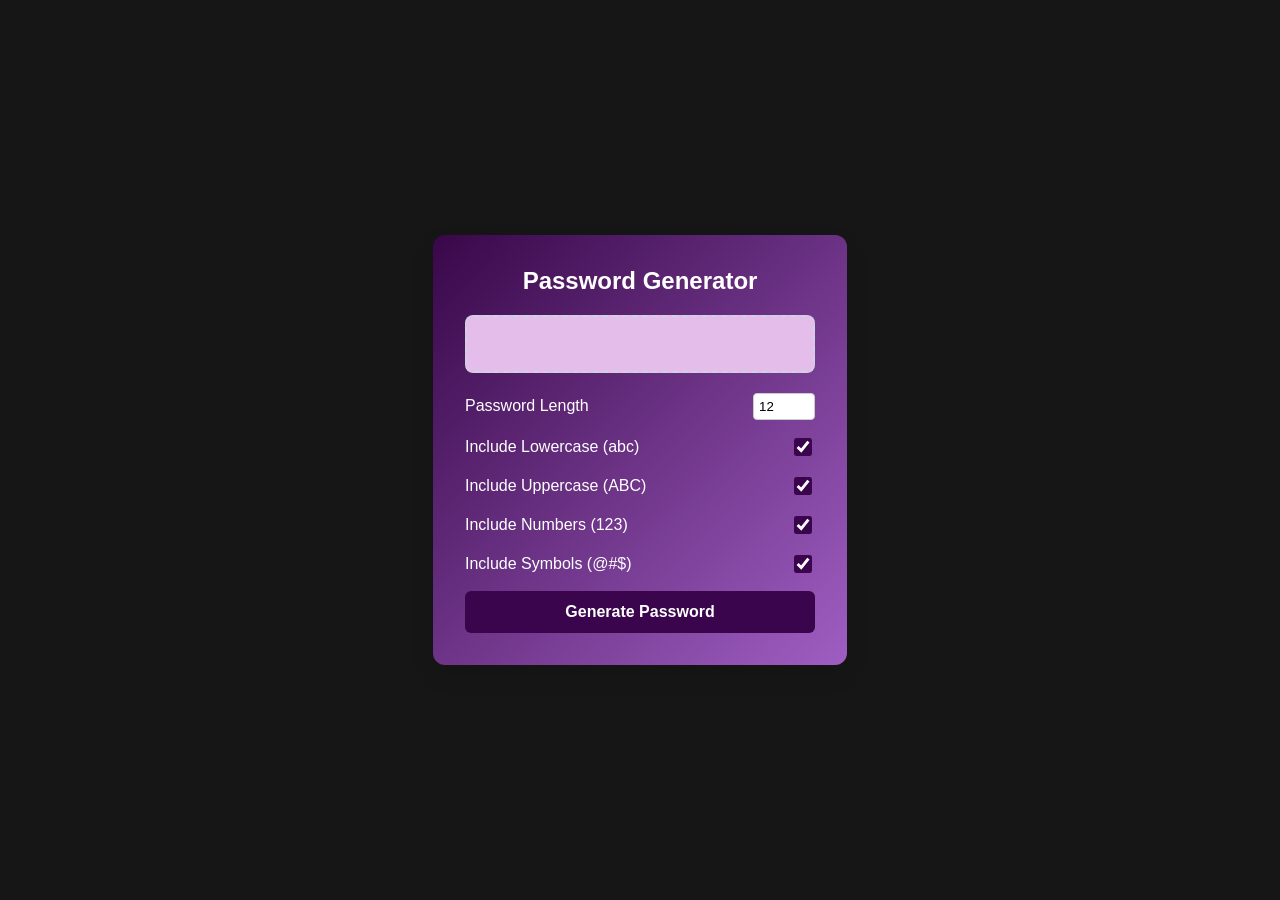
<file: project 2/index.html>
<!DOCTYPE html>
<html lang="en">
<head>
    <meta charset="UTF-8">
    <meta name="viewport" content="width=device-width, initial-scale=1.0">
    <title>Custom Password Generator</title>
    <link rel="stylesheet" href="style.css">
</head>
<body>

<div class="container">
    <h2>Password Generator</h2>
    
    <div class="result-box">
        <span id="password-display"></span>
    </div>

    <div class="option">
        <label>Password Length</label>
        <input type="number" id="length" min="4" max="50" value="12">
    </div>
    
    <div class="option">
        <label>Include Lowercase (abc)</label>
        <input type="checkbox" id="lowercase" checked>
    </div>

    <div class="option">
        <label>Include Uppercase (ABC)</label>
        <input type="checkbox" id="uppercase" checked>
    </div>

    <div class="option">
        <label>Include Numbers (123)</label>
        <input type="checkbox" id="numbers" checked>
    </div>

    <div class="option">
        <label>Include Symbols (@#$)</label>
        <input type="checkbox" id="symbols" checked>
    </div>

    <button class="btn-generate" id="generate-btn">Generate Password</button>
</div>

<script src="script.js"></script>
</body>
</html>
</file>
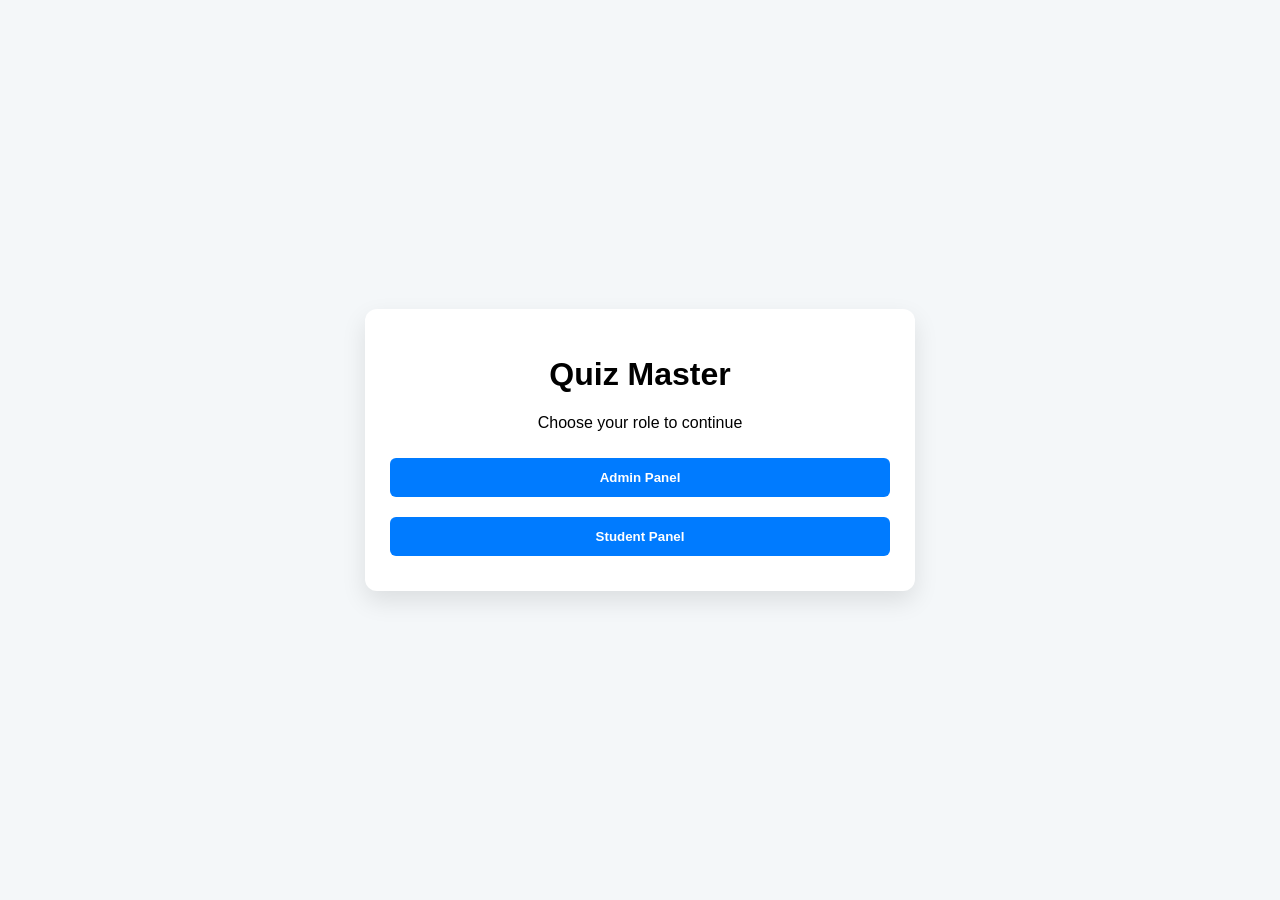
<file: project 3/index.html>
<!DOCTYPE html>
<html lang="en">
<head>
    <meta charset="UTF-8">
    <meta name="viewport" content="width=device-width, initial-scale=1.0">
    <title>Quiz App Pro</title>
    <link rel="stylesheet" href="style.css">
</head>
<body>

    <!-- 1. ROLE SELECTION -->
    <div id="selection-screen" class="container">
        <h1>Quiz Master</h1>
        <p>Choose your role to continue</p>
        <button class="primary-btn" onclick="openPanel('admin')">Admin Panel</button>
        <button class="primary-btn" onclick="openPanel('student')">Student Panel</button>
    </div>

    <!-- 2. ADMIN PANEL -->
    <div id="admin-panel" class="container hidden">
        <h2>Admin Dashboard</h2>
        <div class="form-card">
            <input type="hidden" id="edit-index" value="-1">
            <input type="text" id="q-text" placeholder="Question text">
            <input type="text" id="opt-1" placeholder="Option 1">
            <input type="text" id="opt-2" placeholder="Option 2">
            <input type="text" id="opt-3" placeholder="Option 3">
            <input type="text" id="opt-4" placeholder="Option 4">
            <input type="text" id="correct-ans" placeholder="Correct Answer (must match one option)">
            <button id="save-btn" class="primary-btn" onclick="handleSave()">Add Question</button>
        </div>

        <div id="admin-q-list" class="q-list"></div>

        <button class="danger-btn" onclick="clearAll()">Clear All Questions</button>
        <button class="secondary-btn" onclick="goHome()">Back to Home</button>
    </div>

    <!-- 3. STUDENT PANEL -->
    <div id="student-panel" class="container hidden">
        <h2>Student Quiz</h2>
        <div id="quiz-box">
            <h3 id="display-q"></h3>
            <div id="display-opts"></div>
            
            <div class="nav-btns">
                <button id="prev-btn" class="secondary-btn" onclick="changeQuestion(-1)">Previous</button>
                <button id="next-btn" class="primary-btn" onclick="changeQuestion(1)">Next</button>
                <button id="submit-btn" class="success-btn hidden" onclick="submitQuiz()">Submit Quiz</button>
            </div>
        </div>

        <div id="result-box" class="hidden">
            <h2 id="final-score"></h2>
            <button class="primary-btn" onclick="openPanel('student')">Restart Quiz</button>
        </div>
        <button class="secondary-btn" onclick="goHome()">Exit to Home</button>
    </div>

    <script src="script.js"></script>
</body>
</html>
</file>
<file: project 2/style.css>
body {
    font-family: 'Segoe UI', Tahoma, Geneva, Verdana, sans-serif;
    display: flex;
    justify-content: center;
    align-items: center;
    min-height: 100vh;
    margin: 0;
    background: #161617;
}

.container {
    background: linear-gradient(135deg, rgba(65, 4, 85, 0.805), rgb(159, 94, 194));
    padding: 2rem;
    border-radius: 12px;
    box-shadow: 0 10px 25px rgba(0,0,0,0.1);
    width: 350px;
    
}

h2 {
    margin-top: 0;
    text-align: center;
    color:white;
}

.result-box {
    background: #e4bdea;
    padding: 15px;
    border-radius: 8px;
    text-align: center;
    margin-bottom: 20px;
    border: 2px dashed #cbd5e0;
    min-height: 24px;
    }

#password-display {
    font-family: 'Courier New', Courier, monospace;
    font-size: 1.2rem;
    font-weight: bold;
    word-break: break-all;
}

.option {
    display: flex;
    justify-content: space-between;
    align-items: center;
    margin-bottom: 15px;
    color:white;
}

input[type="number"] {
    width: 50px;
    padding: 5px;
    border: 1px solid #ccc;
    border-radius: 4px;
}

input[type="checkbox"] {
    cursor: pointer;
    width: 18px;
    height: 18px;
    accent-color: #3b054e; 
}

.btn-generate {
    width: 100%;
    padding: 12px;
    border: none;
    border-radius: 6px;
    background: #3b054e;
    color: white;
    font-size: 1rem;
    font-weight: bold;
    cursor: pointer;
    transition: background 0.3s ease;
}

.btn-generate:hover {
    background: #0056b3;
}
</file>
<file: project 3/style.css>
body 
{ 
    font-family: 'Segoe UI', sans-serif; 
    background: #f4f7f9; 
    display: flex;
    justify-content: center; 
    align-items: center; 
    min-height: 100vh; 
    margin: 0;
 } 

.container 
{
     background: #fff;
     padding: 25px;
     border-radius: 12px;
     box-shadow: 0 10px 25px rgba(0,0,0,0.1);
     width: 100%;
     max-width: 500px;
     text-align: center;
}

.hidden 
{
     display: none !important; 
}

input 
{
     width: 100%;
     padding: 10px; 
     margin: 5px 0; 
     border: 1px solid #ddd; 
     border-radius: 5px; 
     box-sizing: border-box; 
}

button 
{
     width: 100%; 
     padding: 12px; 
     margin: 10px 0; 
     border: none; 
     border-radius: 6px; 
     cursor: pointer; 
     font-weight: bold; 
     transition: 0.2s; 
}


.primary-btn 
{
     background: #007bff; 
     color: #fff; 
}

.secondary-btn 
{
     background: #6c757d; 
     color: #fff; 
}

.danger-btn 
{
     background: #dc3545; 
     color: #fff; 
}

.success-btn 
{
     background: #28a745; 
     color: #fff; 
}

/* Student Answer Styles */

.option-btn 
{
     background: #f8f9fa; 
     border: 1px solid #ddd; 
     color: #333; 
}

.option-btn.selected 
{
     background: #007bff; 
     color: white; 
     border-color: #0056b3; 
}

.nav-btns 
{
     display: flex; 
     gap: 10px; 
     margin-top: 15px; 
}

.q-list 
{
     margin-top: 20px; 
     border-top: 2px solid #eee; 
     text-align: left; 
     max-height: 150px; 
     overflow-y: auto; 
}

.q-item
 {
     display: flex; 
     justify-content: space-between; 
     padding: 8px; 
     border-bottom: 1px solid #eee; 
     font-size: 14px; 
}

.q-item button 
{
     width: auto; 
     padding: 4px 8px; 
     margin: 0 2px; 
     font-size: 11px; 
}
</file>
